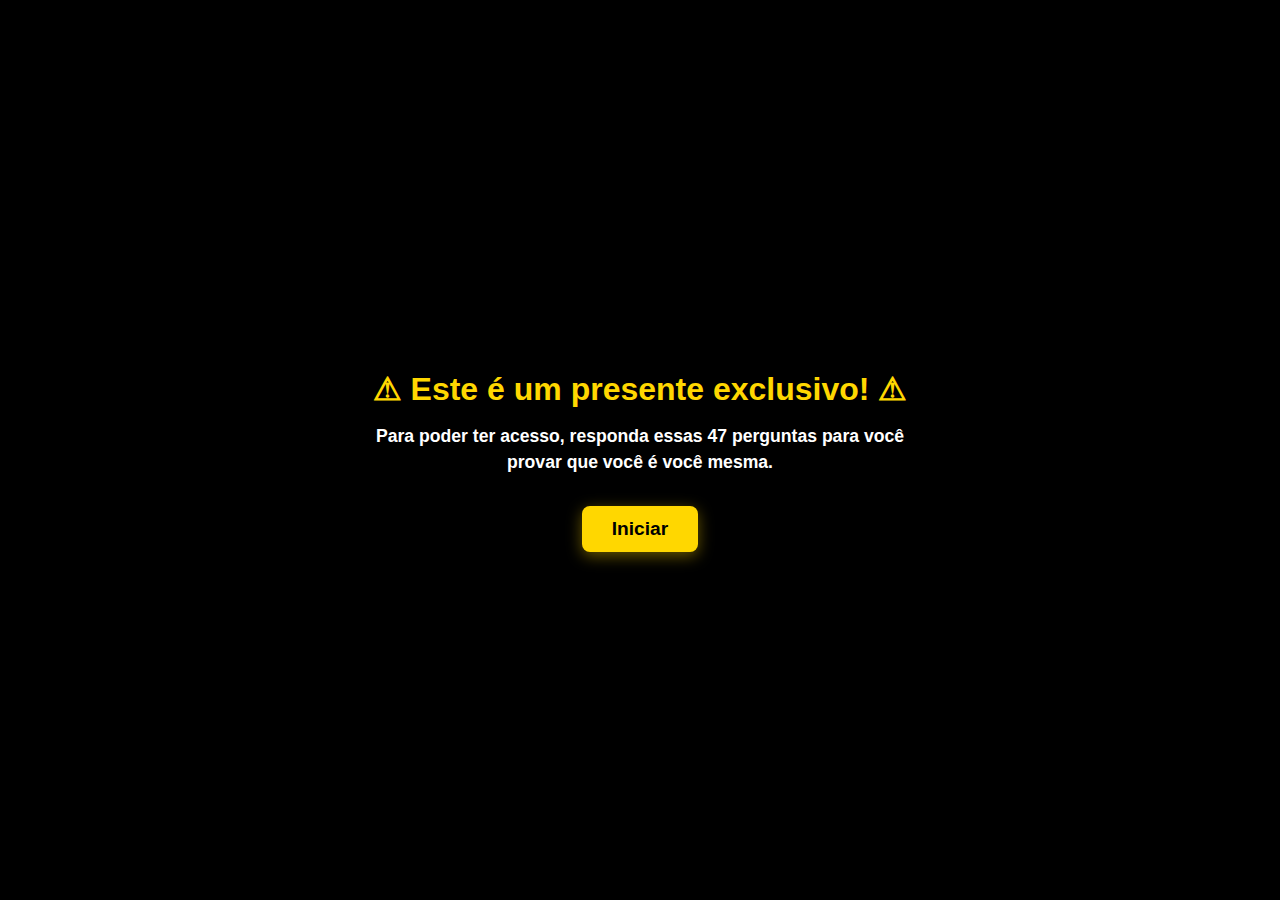
<file: index.html>
<!DOCTYPE html>
<html lang="pt-br">

<head>
    <meta charset="UTF-8">
    <meta name="viewport" content="width=device-width, initial-scale=1.0">
    <link rel="stylesheet" href="style/index.css">
    <title>Confirme sua identidade</title>
</head>

<body>
    <div id="conteudo-inicial">
        <h1 id="titulo-quiz">⚠ Este é um presente exclusivo! ⚠</h1>
        <h2 id="subtitulo-quiz">Para poder ter acesso, responda essas 47 perguntas para você provar que você é você mesma.</h2>
        <button type="button" id="btn-inicio">Iniciar</button>
    </div>

    <div id="container-quiz" style="display: none;">
        <p id="pergunta"></p>
        <div id="container-opcoes"></div>
        <p id="feedback"></p>
    </div>

    <div id="confirmacao-identidade" style="display: none;">
        <h2>Não, não eram 47 perguntas de verdade. Era só para testar sua curiosidade... 😏</h2>
        <p>Feliz aniversário, meu amor! ❤️</p> <p>Pode abrir o seu presente clicando no laço na próxima tela!</p>
    </div>

    <div class="embrulho-presente" style="display: none;">
        <div class="fita-esquerda"></div>
        <div class="laco" id="laco">
            <span id="emoji">🌹</span>
        </div>
        <div class="fita-direita"></div>
        <div class="fita-central" id="fita-central"></div>
    </div>
    <script src="index.js"></script>
</body>

</html>
</file>
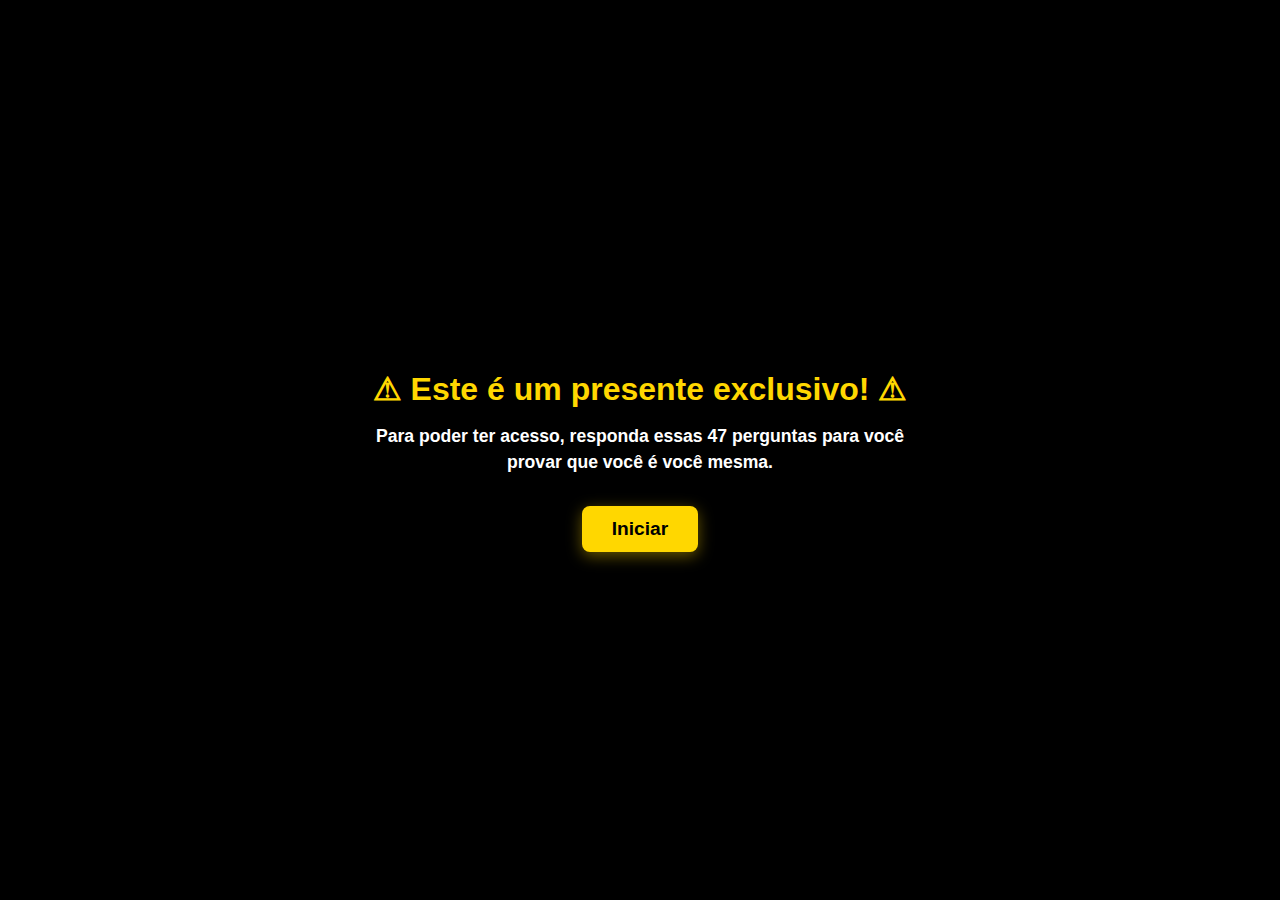
<file: login.html>
<!DOCTYPE html>
<html lang="pt-br">

<head>
    <meta charset="UTF-8">
    <meta name="viewport" content="width=device-width, initial-scale=1.0">
    <link rel="stylesheet" href="style/login.css">
    <title>Confirme sua identidade</title>
</head>

<body>
    <div id="conteudo-inicial">
        <h1 id="titulo-quiz">⚠ Este é um presente exclusivo! ⚠</h1>
        <h2 id="subtitulo-quiz">Para poder ter acesso, responda essas 47 perguntas para você provar que você é você mesma.</h2>
        <button type="button" id="btn-inicio">Iniciar</button>
    </div>

    <div id="container-quiz" style="display: none;">
        <p id="pergunta"></p>
        <div id="container-opcoes"></div>
        <p id="feedback"></p>
    </div>

    <div id="confirmacao-identidade" style="display: none;">
        <h2>Não, não eram 47 perguntas de verdade. Era só para testar sua curiosidade... 😏</h2>
        <p>Feliz aniversário, meu amor! ❤️</p> <p>Pode abrir o seu presente clicando no laço na próxima tela!</p>
    </div>

    <div class="embrulho-presente" style="display: none;">
        <div class="fita-esquerda"></div>
        <div class="laco" id="laco">
            <span id="emoji">🌹</span>
        </div>
        <div class="fita-direita"></div>
        <div class="fita-central" id="fita-central"></div>
    </div>
    <script src="login.js"></script>
</body>

</html>
</file>
<file: style/index.css>
/* Seu CSS existente para body */
body {
    margin: 0;
    padding: 0;
    background-color: #000;
    min-height: 100vh;
    display: flex;
    flex-direction: column;
    justify-content: center;
    align-items: center;
    font-family: 'Segoe UI', Tahoma, Geneva, Verdana, sans-serif;
    color: #fff;
    overflow: hidden;
    text-align: center;
}

/* --- ESTILOS PARA OS CONTAINERS DE CONTEÚDO (Quiz, Mensagens) --- */
#conteudo-inicial,
#container-quiz,
#confirmacao-identidade {
    /* display é controlado por JS ou pela regra específica abaixo para #conteudo-inicial */
    padding: 20px;
    width: 90%;
    max-width: 600px;
    box-sizing: border-box; /* Garante que padding não aumente a largura total */
    /* margin-left: auto; e margin-right: auto; são desnecessários se o body já é display:flex e align-items:center */
}

/* --- ESTADOS INICIAIS DOS CONTAINERS PRINCIPAIS --- */
#conteudo-inicial {
    display: block; /* Conteúdo inicial é visível por padrão */
    /* Herda padding, width, max-width da regra acima */
}

#container-quiz,
#confirmacao-identidade {
    display: none; /* Começam ocultos; serão mostrados via JavaScript */
    /* Herdam padding, width, max-width da regra acima */
}

/* --- ESTILOS DO .embrulho-presente (PARA TELA CHEIA) --- */
.embrulho-presente {
    display: none; /* Começa oculto; JS mudará para 'flex' */
    position: fixed; /* Para ocupar a tela inteira, independente do scroll */
    top: 0;
    left: 0;
    width: 100%;   /* Ocupa 100% da largura da viewport */
    height: 100%;  /* Ocupa 100% da altura da viewport */
    align-items: center;
    justify-content: center;
    z-index: 10;   /* Para ficar acima de outros conteúdos quando visível */
    padding: 0;    /* Geralmente sem padding para um container de tela cheia */
    /* max-width: none; ou max-width: 100%; para garantir que não seja limitado */
}


/* --- ESTILOS PARA #conteudo-inicial (filhos) --- */
#titulo-quiz {
    color: #ffd700;
    font-size: 2em;
    margin-bottom: 15px;
    line-height: 1.2;
}

#subtitulo-quiz {
    font-size: 1.1em;
    margin-bottom: 30px;
    line-height: 1.5;
}

#btn-inicio {
    background-color: #ffd700;
    color: #000;
    border: none;
    padding: 12px 30px;
    font-size: 1.2em;
    font-weight: bold;
    border-radius: 8px;
    cursor: pointer;
    transition: background-color 0.3s ease, transform 0.2s ease;
    box-shadow: 0 4px 15px rgba(255, 215, 0, 0.4);
}

#btn-inicio:hover {
    background-color: #ffec80;
    transform: translateY(-2px);
}

/* --- ESTILOS PARA #container-quiz (filhos) --- */
#pergunta {
    font-size: 1.3em;
    margin-top: 20px;
    margin-bottom: 25px;
    min-height: 50px;
    line-height: 1.4;
}

#container-opcoes {
    display: flex;
    flex-direction: column;
    gap: 10px;
}

.btn-opcao {
    background-color: #b8860b;
    color: white;
    border: 1px solid #ffd700;
    padding: 12px;
    font-size: 1em;
    border-radius: 6px;
    cursor: pointer;
    transition: background-color 0.3s ease, border-color 0.3s ease;
    text-align: center;
}

.btn-opcao:hover:not(:disabled) {
    background-color: #ffd700;
    color: #333;
    border-color: #fff8dc;
}

.btn-opcao:disabled {
    opacity: 0.7;
    cursor: not-allowed;
}

.btn-opcao.correta {
    background-color: #28a745 !important;
    color: white !important;
    border-color: #28a745 !important;
}

.btn-opcao.incorreta {
    background-color: #dc3545 !important;
    color: white !important;
    border-color: #dc3545 !important;
}

#feedback {
    font-size: 1.1em;
    margin-top: 25px;
    min-height: 30px;
    font-weight: bold;
}

/* --- ESTILOS PARA #confirmacao-identidade (filhos) --- */
#confirmacao-identidade h2 {
    color: #ffd700;
    font-size: 1.8em;
    margin-bottom: 15px;
}

#confirmacao-identidade p {
    font-size: 1.1em;
    line-height: 1.6;
    margin-bottom: 10px;
}


/* --- ESTILOS DAS FITAS E LAÇO DENTRO DE .embrulho-presente --- */
/* (Seus estilos para .fita-esquerda, .fita-direita, .laco, .fita-central, #emoji, .laco::before, .laco::after continuam aqui) */
/* Certifique-se que eles estão corretos, como na nossa discussão anterior */

.fita-esquerda,
.fita-direita {
    height: 40px;
    flex-grow: 1;
    background: linear-gradient(
        90deg,
        #b8860b,
        #ffd700,
        #fff8dc,
        #ffd700,
        #b8860b
    );
    box-shadow: 0 0 30px rgba(255, 215, 0, 0.6);
}
.fita-esquerda { transform-origin: right; }
.fita-direita { transform-origin: left; }


.laco {
    width: 80px;
    height: 80px;
    background: linear-gradient(135deg, #ffd700, #fff8dc, #daa520);
    border-radius: 50%;
    position: relative; /* Necessário para ::before, ::after e #emoji */
    box-shadow: 0 0 15px rgba(255, 215, 0, 0.8);
    cursor: default;
    z-index: 12;
    flex-shrink: 0;
}

.fita-central {
    width: 55px;
    height: 100vh; /* Ou 100% se .embrulho-presente já tem altura definida */
    background: linear-gradient(
        0deg, /* Vertical */
        #b8860b,
        #ffd700,
        #fff8dc,
        #ffd700,
        #b8860b
    );
    position: absolute; /* Centralizado dentro do .embrulho-presente */
    left: 50%;
    transform: translateX(-50%);
    box-shadow: 0 0 30px rgba(255, 215, 0, 0.6);
    z-index: 11; /* Abaixo do laço, acima das fitas horizontais */
    transform-origin: center; /* Ou top/bottom para animação vertical */
}

#emoji {
    display: flex;
    justify-content: center;
    align-items: center;
    width: 100%;
    height: 100%;
    font-size: 42px;
    /* position: absolute; top:0; left:0; Se necessário para ajuste fino */
}

.laco::before,
.laco::after {
    content: "";
    position: absolute;
    width: 60px;
    height: 60px;
    background: inherit; /* Herda o gradiente do .laco */
    border-radius: 50%;
    top: 10px; 
    box-shadow: 0 0 10px rgba(255, 215, 0, 0.6);
    z-index: -1;
}

.laco::before {
    left: -30px; 
    transform: translateY(calc(50% - 10px)) rotate(-45deg); 
}

.laco::after {
    right: -30px; 
    transform: translateY(calc(50% - 10px)) rotate(45deg);
}


/* --- ANIMAÇÕES --- */
/* (Suas animações @keyframes scaleOutX, scaleOutY, pulseLaco aqui) */
/* E as classes .animar-recolher e .interacao-pulso */

@keyframes scaleOutX {
    0% { transform: scaleX(1); opacity: 1; }
    100% { transform: scaleX(0); opacity: 0; }
}

@keyframes scaleOutY {
    0% { transform: scaleY(1); opacity: 1 ;}
    100% { transform: scaleY(0); opacity: 0; }
}

.fita-esquerda.animar-recolher,  /* Já tem transform-origin definido acima */
.fita-direita.animar-recolher { /* Já tem transform-origin definido acima */
    animation: scaleOutX 0.8s ease forwards;
}

.fita-central.animar-recolher {
    /* Defina o transform-origin de acordo com a direção desejada da animação */
    /* Ex: transform-origin: top; se for scaleOutY e quiser que encolha para cima */
    animation: scaleOutY 0.8s ease forwards; /* ou scaleOutX se preferir */
}

@keyframes pulseLaco {
    0% { transform: scale(1); }
    50% { transform: scale(1.12); }
    100% { transform: scale(1); }
}

.laco.interacao-pulso {
    cursor: pointer;
    animation: pulseLaco 1.5s infinite ease-in-out;
}

/* ... (todo o seu CSS existente acima desta linha) ... */

/* --- MEDIA QUERIES PARA RESPONSIVIDADE --- */

@media (max-width: 600px) { /* Ajustes para telas menores (celulares) */

    /* Ajustes gerais para os containers de conteúdo */
    #conteudo-inicial,
    #container-quiz,
    #confirmacao-identidade {
        width: 95%; /* Ocupa um pouco mais da largura da tela */
        padding: 15px; /* Reduz o padding interno */
        /* max-width permanece 600px, mas não será atingido aqui */
    }

    /* Fontes */
    #titulo-quiz {
        font-size: 1.7em; /* Reduz o tamanho do título principal */
        margin-bottom: 10px;
    }

    #subtitulo-quiz {
        font-size: 1em; /* Reduz o subtítulo */
        margin-bottom: 25px;
    }

    #btn-inicio {
        font-size: 1.1em; /* Botão de início um pouco menor */
        padding: 10px 25px;
    }

    #pergunta {
        font-size: 1.15em; /* Tamanho da pergunta */
        margin-bottom: 20px;
        min-height: 40px; /* Ajusta min-height */
    }

    .btn-opcao {
        font-size: 0.95em; /* Botões de opção */
        padding: 10px;
    }

    #feedback {
        font-size: 1em; /* Mensagem de feedback */
        margin-top: 20px;
        min-height: 25px;
    }

    #confirmacao-identidade h2 {
        font-size: 1.6em; /* Título da confirmação */
    }

    #confirmacao-identidade p {
        font-size: 1em; /* Texto da confirmação */
    }

    /* Ajustes nos elementos do "Presente" para telas menores */
    .fita-esquerda,
    .fita-direita {
        height: 30px; /* Fitas horizontais mais finas */
    }

    .fita-central {
        width: 40px; /* Fita vertical mais fina */
    }

    .laco {
        width: 65px;   /* Laço menor */
        height: 65px;
    }

    .laco:hover {
        cursor: pointer;
    }

    #emoji {
        font-size: 32px; /* Emoji menor, proporcional ao laço */
        line-height: 65px; /* Para centralizar no novo tamanho do laço */
    }

    }

    .laco::before,
    .laco::after {
        width: 50px;  /* "Voltas" do laço menores */
        height: 50px;
        top: 7.5px; /* (65 - 50) / 2 = 7.5px para centralizar as voltas no corpo do laço */
    }

    .laco::before {
        left: -25px; /* Metade da nova largura da volta (50px / 2) */
        /* Ajuste fino da transformação se necessário para o novo tamanho */
        transform: translateY(calc(50% - 7.5px)) rotate(-40deg); /* Pequeno ajuste no ângulo se parecer melhor */
    }

    .laco::after {
        right: -25px;
        /* Ajuste fino da transformação se necessário para o novo tamanho */
        transform: translateY(calc(50% - 7.5px)) rotate(40deg);
    }


/* Opcional: Breakpoint para telas ainda menores, se necessário */
@media (max-width: 400px) {
    #titulo-quiz {
        font-size: 1.5em;
    }
    #subtitulo-quiz {
        font-size: 0.9em;
    }
    #btn-inicio {
        font-size: 1em;
        padding: 10px 20px;
    }
    #pergunta {
        font-size: 1.05em;
    }
    .btn-opcao {
        font-size: 0.9em;
    }
    #confirmacao-identidade h2 {
        font-size: 1.4em;
    }

    /* Ajustes ainda menores para o laço se parecer muito grande */
    .laco {
        width: 55px;
        height: 55px;
    }
    #emoji {
        font-size: 26px;
        line-height: 55px;
    }
    .laco::before, .laco::after {
        width: 40px; height: 40px; top: 7.5px; /* (55-40)/2 */
    }
    .laco::before { left: -20px; transform: translateY(calc(50% - 7.5px)) rotate(-40deg); }
    .laco::after { right: -20px; transform: translateY(calc(50% - 7.5px)) rotate(40deg); }
}
</file>
<file: style/login.css>
/* Seu CSS existente para body */
body {
    margin: 0;
    padding: 0;
    background-color: #000;
    min-height: 100vh;
    display: flex;
    flex-direction: column;
    justify-content: center;
    align-items: center;
    font-family: 'Segoe UI', Tahoma, Geneva, Verdana, sans-serif;
    color: #fff;
    overflow: hidden;
    text-align: center;
}

/* --- ESTILOS PARA OS CONTAINERS DE CONTEÚDO (Quiz, Mensagens) --- */
#conteudo-inicial,
#container-quiz,
#confirmacao-identidade {
    /* display é controlado por JS ou pela regra específica abaixo para #conteudo-inicial */
    padding: 20px;
    width: 90%;
    max-width: 600px;
    box-sizing: border-box; /* Garante que padding não aumente a largura total */
    /* margin-left: auto; e margin-right: auto; são desnecessários se o body já é display:flex e align-items:center */
}

/* --- ESTADOS INICIAIS DOS CONTAINERS PRINCIPAIS --- */
#conteudo-inicial {
    display: block; /* Conteúdo inicial é visível por padrão */
    /* Herda padding, width, max-width da regra acima */
}

#container-quiz,
#confirmacao-identidade {
    display: none; /* Começam ocultos; serão mostrados via JavaScript */
    /* Herdam padding, width, max-width da regra acima */
}

/* --- ESTILOS DO .embrulho-presente (PARA TELA CHEIA) --- */
.embrulho-presente {
    display: none; /* Começa oculto; JS mudará para 'flex' */
    position: fixed; /* Para ocupar a tela inteira, independente do scroll */
    top: 0;
    left: 0;
    width: 100%;   /* Ocupa 100% da largura da viewport */
    height: 100%;  /* Ocupa 100% da altura da viewport */
    align-items: center;
    justify-content: center;
    z-index: 10;   /* Para ficar acima de outros conteúdos quando visível */
    padding: 0;    /* Geralmente sem padding para um container de tela cheia */
    /* max-width: none; ou max-width: 100%; para garantir que não seja limitado */
}


/* --- ESTILOS PARA #conteudo-inicial (filhos) --- */
#titulo-quiz {
    color: #ffd700;
    font-size: 2em;
    margin-bottom: 15px;
    line-height: 1.2;
}

#subtitulo-quiz {
    font-size: 1.1em;
    margin-bottom: 30px;
    line-height: 1.5;
}

#btn-inicio {
    background-color: #ffd700;
    color: #000;
    border: none;
    padding: 12px 30px;
    font-size: 1.2em;
    font-weight: bold;
    border-radius: 8px;
    cursor: pointer;
    transition: background-color 0.3s ease, transform 0.2s ease;
    box-shadow: 0 4px 15px rgba(255, 215, 0, 0.4);
}

#btn-inicio:hover {
    background-color: #ffec80;
    transform: translateY(-2px);
}

/* --- ESTILOS PARA #container-quiz (filhos) --- */
#pergunta {
    font-size: 1.3em;
    margin-top: 20px;
    margin-bottom: 25px;
    min-height: 50px;
    line-height: 1.4;
}

#container-opcoes {
    display: flex;
    flex-direction: column;
    gap: 10px;
}

.btn-opcao {
    background-color: #b8860b;
    color: white;
    border: 1px solid #ffd700;
    padding: 12px;
    font-size: 1em;
    border-radius: 6px;
    cursor: pointer;
    transition: background-color 0.3s ease, border-color 0.3s ease;
    text-align: center;
}

.btn-opcao:hover:not(:disabled) {
    background-color: #ffd700;
    color: #333;
    border-color: #fff8dc;
}

.btn-opcao:disabled {
    opacity: 0.7;
    cursor: not-allowed;
}

.btn-opcao.correta {
    background-color: #28a745 !important;
    color: white !important;
    border-color: #28a745 !important;
}

.btn-opcao.incorreta {
    background-color: #dc3545 !important;
    color: white !important;
    border-color: #dc3545 !important;
}

#feedback {
    font-size: 1.1em;
    margin-top: 25px;
    min-height: 30px;
    font-weight: bold;
}

/* --- ESTILOS PARA #confirmacao-identidade (filhos) --- */
#confirmacao-identidade h2 {
    color: #ffd700;
    font-size: 1.8em;
    margin-bottom: 15px;
}

#confirmacao-identidade p {
    font-size: 1.1em;
    line-height: 1.6;
    margin-bottom: 10px;
}


/* --- ESTILOS DAS FITAS E LAÇO DENTRO DE .embrulho-presente --- */
/* (Seus estilos para .fita-esquerda, .fita-direita, .laco, .fita-central, #emoji, .laco::before, .laco::after continuam aqui) */
/* Certifique-se que eles estão corretos, como na nossa discussão anterior */

.fita-esquerda,
.fita-direita {
    height: 40px;
    flex-grow: 1;
    background: linear-gradient(
        90deg,
        #b8860b,
        #ffd700,
        #fff8dc,
        #ffd700,
        #b8860b
    );
    box-shadow: 0 0 30px rgba(255, 215, 0, 0.6);
}
.fita-esquerda { transform-origin: right; }
.fita-direita { transform-origin: left; }


.laco {
    width: 80px;
    height: 80px;
    background: linear-gradient(135deg, #ffd700, #fff8dc, #daa520);
    border-radius: 50%;
    position: relative; /* Necessário para ::before, ::after e #emoji */
    box-shadow: 0 0 15px rgba(255, 215, 0, 0.8);
    cursor: default;
    z-index: 12;
    flex-shrink: 0;
}

.fita-central {
    width: 55px;
    height: 100vh; /* Ou 100% se .embrulho-presente já tem altura definida */
    background: linear-gradient(
        0deg, /* Vertical */
        #b8860b,
        #ffd700,
        #fff8dc,
        #ffd700,
        #b8860b
    );
    position: absolute; /* Centralizado dentro do .embrulho-presente */
    left: 50%;
    transform: translateX(-50%);
    box-shadow: 0 0 30px rgba(255, 215, 0, 0.6);
    z-index: 11; /* Abaixo do laço, acima das fitas horizontais */
    transform-origin: center; /* Ou top/bottom para animação vertical */
}

#emoji {
    display: flex;
    justify-content: center;
    align-items: center;
    width: 100%;
    height: 100%;
    font-size: 42px;
    /* position: absolute; top:0; left:0; Se necessário para ajuste fino */
}

.laco::before,
.laco::after {
    content: "";
    position: absolute;
    width: 60px;
    height: 60px;
    background: inherit; /* Herda o gradiente do .laco */
    border-radius: 50%;
    top: 10px; 
    box-shadow: 0 0 10px rgba(255, 215, 0, 0.6);
    z-index: -1;
}

.laco::before {
    left: -30px; 
    transform: translateY(calc(50% - 10px)) rotate(-45deg); 
}

.laco::after {
    right: -30px; 
    transform: translateY(calc(50% - 10px)) rotate(45deg);
}


/* --- ANIMAÇÕES --- */
/* (Suas animações @keyframes scaleOutX, scaleOutY, pulseLaco aqui) */
/* E as classes .animar-recolher e .interacao-pulso */

@keyframes scaleOutX {
    0% { transform: scaleX(1); opacity: 1; }
    100% { transform: scaleX(0); opacity: 0; }
}

@keyframes scaleOutY {
    0% { transform: scaleY(1); opacity: 1 ;}
    100% { transform: scaleY(0); opacity: 0; }
}

.fita-esquerda.animar-recolher,  /* Já tem transform-origin definido acima */
.fita-direita.animar-recolher { /* Já tem transform-origin definido acima */
    animation: scaleOutX 0.8s ease forwards;
}

.fita-central.animar-recolher {
    /* Defina o transform-origin de acordo com a direção desejada da animação */
    /* Ex: transform-origin: top; se for scaleOutY e quiser que encolha para cima */
    animation: scaleOutY 0.8s ease forwards; /* ou scaleOutX se preferir */
}

@keyframes pulseLaco {
    0% { transform: scale(1); }
    50% { transform: scale(1.12); }
    100% { transform: scale(1); }
}

.laco.interacao-pulso {
    cursor: pointer;
    animation: pulseLaco 1.5s infinite ease-in-out;
}

/* ... (todo o seu CSS existente acima desta linha) ... */

/* --- MEDIA QUERIES PARA RESPONSIVIDADE --- */

@media (max-width: 600px) { /* Ajustes para telas menores (celulares) */

    /* Ajustes gerais para os containers de conteúdo */
    #conteudo-inicial,
    #container-quiz,
    #confirmacao-identidade {
        width: 95%; /* Ocupa um pouco mais da largura da tela */
        padding: 15px; /* Reduz o padding interno */
        /* max-width permanece 600px, mas não será atingido aqui */
    }

    /* Fontes */
    #titulo-quiz {
        font-size: 1.7em; /* Reduz o tamanho do título principal */
        margin-bottom: 10px;
    }

    #subtitulo-quiz {
        font-size: 1em; /* Reduz o subtítulo */
        margin-bottom: 25px;
    }

    #btn-inicio {
        font-size: 1.1em; /* Botão de início um pouco menor */
        padding: 10px 25px;
    }

    #pergunta {
        font-size: 1.15em; /* Tamanho da pergunta */
        margin-bottom: 20px;
        min-height: 40px; /* Ajusta min-height */
    }

    .btn-opcao {
        font-size: 0.95em; /* Botões de opção */
        padding: 10px;
    }

    #feedback {
        font-size: 1em; /* Mensagem de feedback */
        margin-top: 20px;
        min-height: 25px;
    }

    #confirmacao-identidade h2 {
        font-size: 1.6em; /* Título da confirmação */
    }

    #confirmacao-identidade p {
        font-size: 1em; /* Texto da confirmação */
    }

    /* Ajustes nos elementos do "Presente" para telas menores */
    .fita-esquerda,
    .fita-direita {
        height: 30px; /* Fitas horizontais mais finas */
    }

    .fita-central {
        width: 40px; /* Fita vertical mais fina */
    }

    .laco {
        width: 65px;   /* Laço menor */
        height: 65px;
    }

    .laco:hover {
        cursor: pointer;
    }

    #emoji {
        font-size: 32px; /* Emoji menor, proporcional ao laço */
        line-height: 65px; /* Para centralizar no novo tamanho do laço */
    }

    }

    .laco::before,
    .laco::after {
        width: 50px;  /* "Voltas" do laço menores */
        height: 50px;
        top: 7.5px; /* (65 - 50) / 2 = 7.5px para centralizar as voltas no corpo do laço */
    }

    .laco::before {
        left: -25px; /* Metade da nova largura da volta (50px / 2) */
        /* Ajuste fino da transformação se necessário para o novo tamanho */
        transform: translateY(calc(50% - 7.5px)) rotate(-40deg); /* Pequeno ajuste no ângulo se parecer melhor */
    }

    .laco::after {
        right: -25px;
        /* Ajuste fino da transformação se necessário para o novo tamanho */
        transform: translateY(calc(50% - 7.5px)) rotate(40deg);
    }


/* Opcional: Breakpoint para telas ainda menores, se necessário */
@media (max-width: 400px) {
    #titulo-quiz {
        font-size: 1.5em;
    }
    #subtitulo-quiz {
        font-size: 0.9em;
    }
    #btn-inicio {
        font-size: 1em;
        padding: 10px 20px;
    }
    #pergunta {
        font-size: 1.05em;
    }
    .btn-opcao {
        font-size: 0.9em;
    }
    #confirmacao-identidade h2 {
        font-size: 1.4em;
    }

    /* Ajustes ainda menores para o laço se parecer muito grande */
    .laco {
        width: 55px;
        height: 55px;
    }
    #emoji {
        font-size: 26px;
        line-height: 55px;
    }
    .laco::before, .laco::after {
        width: 40px; height: 40px; top: 7.5px; /* (55-40)/2 */
    }
    .laco::before { left: -20px; transform: translateY(calc(50% - 7.5px)) rotate(-40deg); }
    .laco::after { right: -20px; transform: translateY(calc(50% - 7.5px)) rotate(40deg); }
}
</file>
